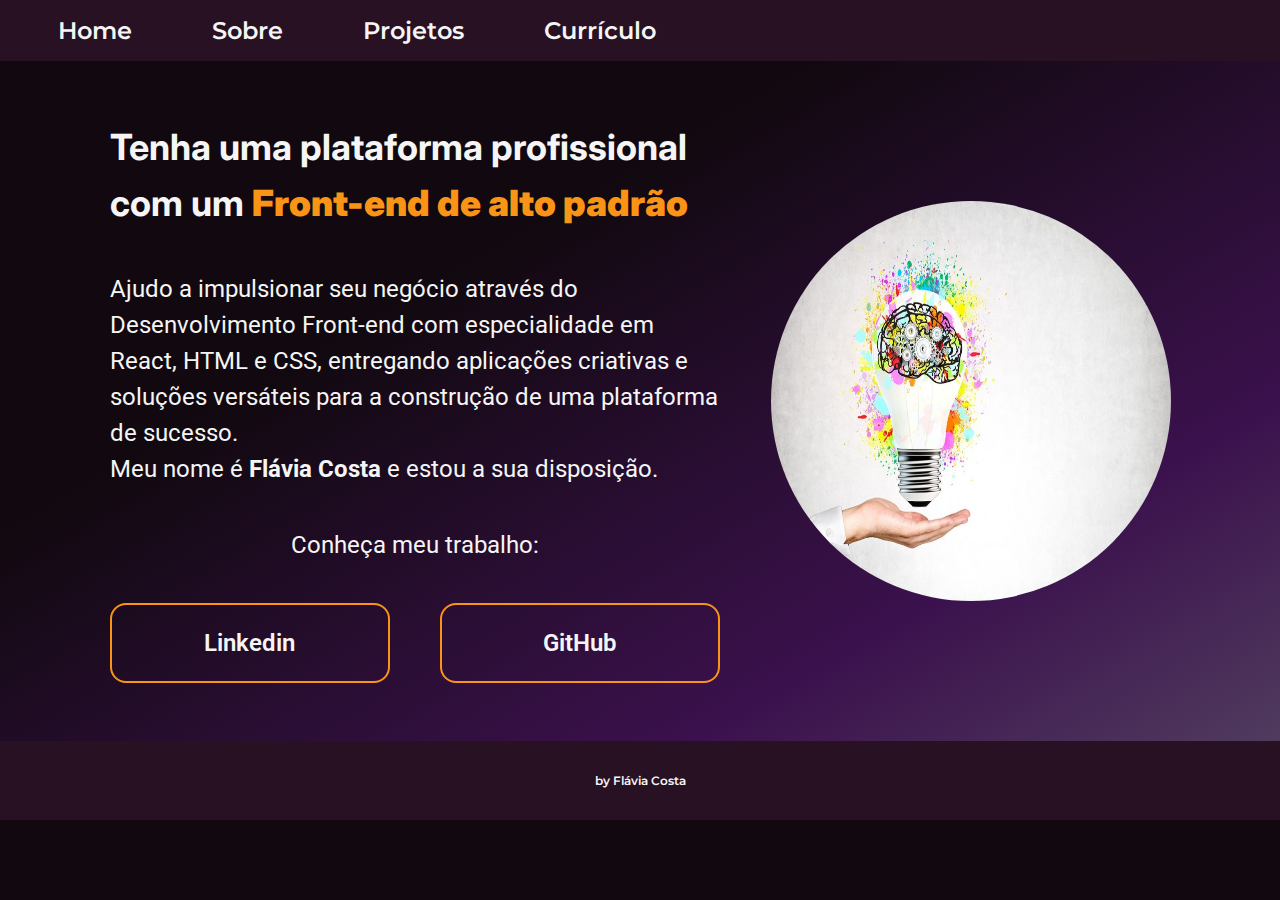
<file: index.html>
<!DOCTYPE html>
<html lang="pt-br">

<head>
  <meta charset="UTF-8">
  <meta name="viewport" content="width=device-width, initial-scale=1.0">
  <link rel="stylesheet" href="styles.css">
  <link rel="shortcut icon" href="IMG-1122.jpg" type="image/x-icon">
  <title>Portfolio</title>
</head>

<body>
  <header class="header">
    <nav class="menu">
      <a class="items" href="index.html">Home</a>
      <a class="items" href="about.html">Sobre</a>
      <a class="items" href="my-projects.html">Projetos</a>
      <a class="items" href="my-resume.html">Currículo</a>
    </nav>
  </header>
  <main class="presentation">
    <div class="content">
      <h1 class="title">Tenha uma plataforma profissional com um <strong class="distak-title">Front-end de alto padrão</strong></h1>
      <div>
        <p class="main-text content">Ajudo a impulsionar seu negócio através do Desenvolvimento Front-end 
          com especialidade em React, HTML e CSS, entregando aplicações criativas e soluções versáteis para 
          a construção de uma plataforma de sucesso.
        </p>
         <p class="main-text">Meu nome é <strong>Flávia Costa</strong> e estou a sua disposição.</p>
      </div>
      <p class="contact">Conheça meu trabalho:</p>
      <div class="social">
        <a class="social-button" href="https://www.linkedin.com/in/flavia-brasileiro/">Linkedin</a>
        <a class="social-button" href="https://github.com/flaviacosta23">GitHub</a>
      </div>
    </div>
    <div class="image-box">
      <img class="image" src="foto-criatividade.jpg" alt="Foto de mão com lâmpada">
    </div>
  </main>
  <footer class="footer">
    <p class="footer-text">by Flávia Costa</p>
  </footer>
</body>

</html>
</file>
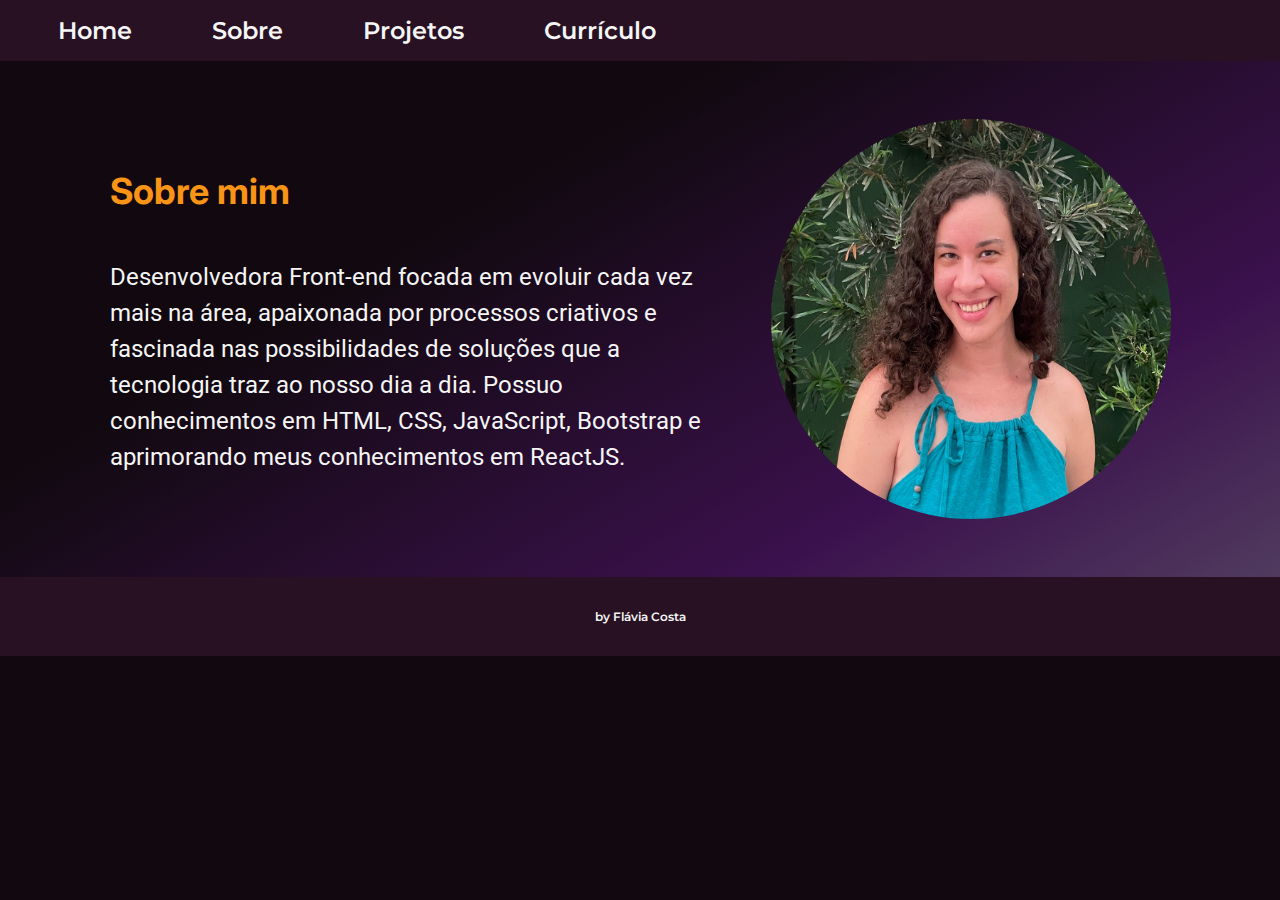
<file: about.html>
<!DOCTYPE html>
<html lang="pt-br">
<head>
  <meta charset="UTF-8">
  <meta name="viewport" content="width=device-width, initial-scale=1.0">

  <link rel="shortcut icon" href="IMG-1122.jpg" type="image/x-icon">
  
  <link rel="stylesheet" href="styles.css">
  <link rel="stylesheet" href="about-style.css">
  
  <title>Sobre</title>
</head>
<body>
  <header class="header">
    <nav class="menu">
      <a class="items" href="index.html">Home</a>
      <a class="items" href="about.html">Sobre</a>
      <a class="items" href="my-projects.html">Projetos</a>
      <a class="items" href="my-resume.html">Currículo</a>
    </nav>
  </header>
  <main class="presentation">
      <div class="content">
          <h1 class="title distak-title">Sobre mim</h1>
          <p class="main-text content">
              Desenvolvedora Front-end focada em evoluir cada vez mais na área, apaixonada por processos criativos 
              e fascinada nas possibilidades de soluções que a tecnologia traz ao nosso dia a dia.
              Possuo conhecimentos em HTML, CSS, JavaScript, Bootstrap e aprimorando meus conhecimentos em ReactJS.
          </p>
      </div>
      <div class="image-box">
        <img class="image" src="IMG-1122.jpg" alt="Foto de Flávia Costa">
      </div>
  </main>
  <footer class="footer">
    <p class="footer-text">by Flávia Costa</p>
  </footer>
</body>
</html>
</file>
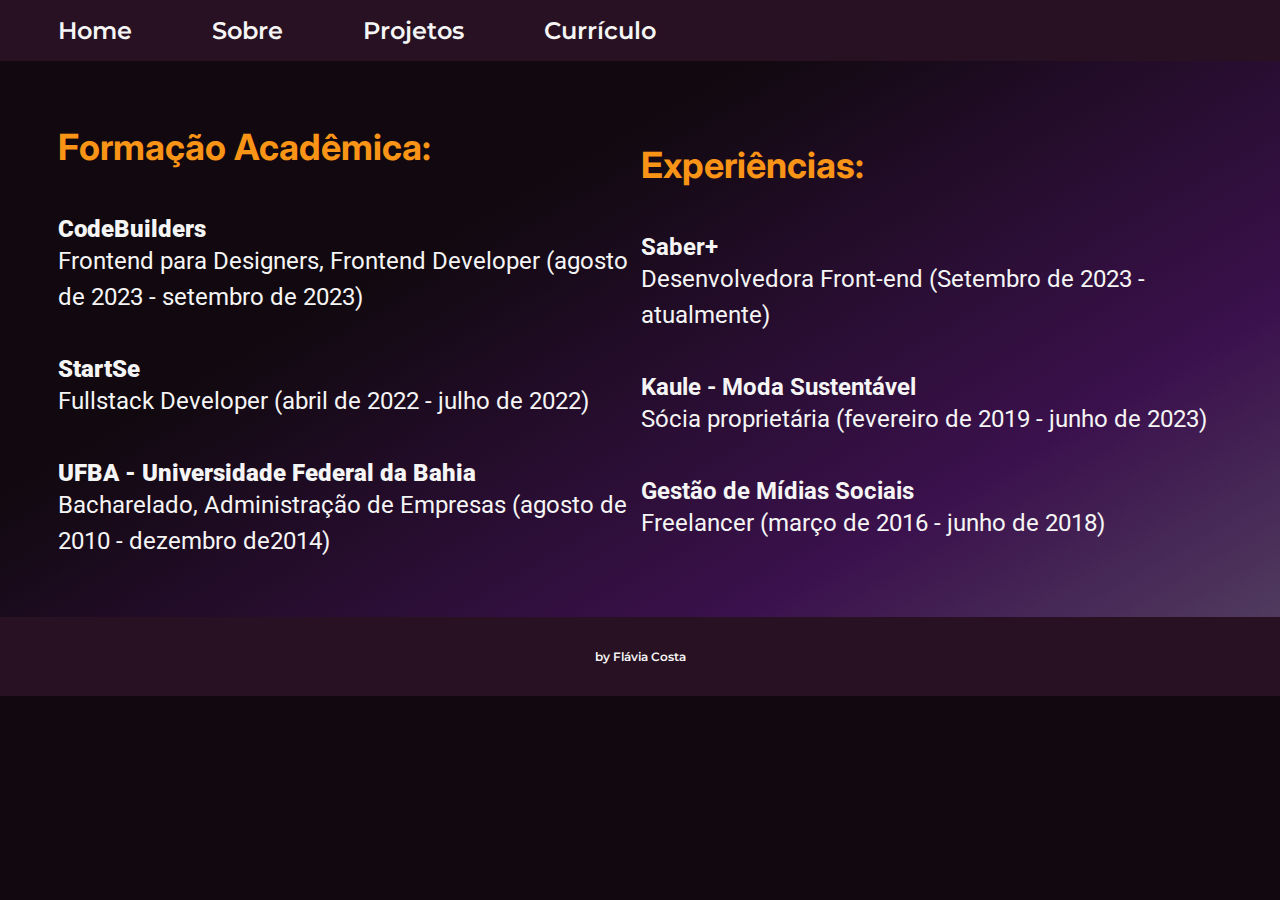
<file: my-resume.html>
<!DOCTYPE html>
<html lang="en">
<head>
    <meta charset="UTF-8">
    <meta name="viewport" content="width=device-width, initial-scale=1.0">
    <title>Document</title>

    <link rel="shortcut icon" href="IMG-1122.jpg" type="image/x-icon">

    <link rel="stylesheet" href="styles.css">
    <link rel="stylesheet" href="my-resume.css">
    
    
</head>
<body>
    <header class="header">
        <nav class="menu">
          <a class="items" href="index.html">Home</a>
          <a class="items" href="about.html">Sobre</a>
          <a class="items" href="my-projects.html">Projetos</a>
          <a class="items" href="my-resume.html">Currículo</a>
        </nav>
    </header>
    <main class= "presentation">
        <div class="content resume">
            <h1 class="title distak-title">Formação Acadêmica:</h1>

            <div>
                        
                <h2><strong>CodeBuilders</strong></h2>
                <p class="main-text">Frontend para Designers, Frontend Developer (agosto de 2023 - setembro
                    de 2023)</p>

            </div>

            <div>
            
                <h2><strong>StartSe</strong></h2>
                <p class="main-text">Fullstack Developer (abril de 2022 - julho de 2022)</p>
            
            </div>

            <div>

                <h2><strong>UFBA - Universidade Federal da Bahia</strong></h2>
                <p class="main-text">Bacharelado, Administração de Empresas (agosto de 2010 - dezembro de2014)</p>

            </div>
            
        </div>

        <div class="content">
            <h1 class="title distak-title">Experiências:</h1>

            <div>
                <h2>Saber+</h2>
                <p class="main-text">Desenvolvedora Front-end (Setembro de 2023 - atualmente) </p>
            </div>

            <div>
                <h2>Kaule - Moda Sustentável</h2>
                <p class="main-text">Sócia proprietária (fevereiro de 2019 - junho de 2023)</p>
            </div>

            <div>
                <h2>Gestão de Mídias Sociais</h2>
                <p class="main-text">Freelancer (março de 2016 - junho de 2018)</p>
            </div>
        </div>

    </main>

    <footer class="footer">
        <p class="footer-text">by Flávia Costa</p>
    </footer>
    
</body>
</html>
</file>
<file: styles.css>
@import url('https://fonts.googleapis.com/css2?family=Inter:wght@400;700&family=Montserrat:wght@600&family=Roboto:ital,wght@0,100;0,400;0,900;1,900&display=swap');

:root{
    --primary-color: #11090f;
    --second-color: #271122;
    --gradient-color1: #3b114d;
    --gradient-colo2: #503b5e;
    --distak-color: #F99417;
    --primary-text-color: #F5F5F5;
    --color-hover: #753981;
}

* {
  margin: 0;
  padding: 0;
}
/* este código com * serve para resetar o css de todos os elementos */

body {
  box-sizing: border-box;
  background-color: var(--primary-color);
  color: var(--primary-text-color);
  font-family: 'Roboto', sans-serif;
  display: flex;
  flex-direction: column;
  padding-right: 9%;
}

.header {
  background: var(--second-color);
  padding: 16px 5%;
  width: 100%;
}

.menu {
  display: flex;
  gap: 80px;
}

.items {
  color: var(--primary-text-color);
  font-family: 'Montserrat', sans-serif;
  font-size: 1.5rem;
  font-style: normal;
  font-weight: 600;
  line-height: normal;
  text-decoration: none;

  &:focus {
    color: var(--distak-color);
  }
}

.presentation {
  flex:1;
  padding: 5%;
  display: flex;
  align-items: center;
  justify-content:space-evenly;
  background: linear-gradient(150deg, var(--primary-color) 33%, var(--gradient-color1) 76%, var(--gradient-colo2) 100%);
  width: 100%;
}


.content {
  max-width: 610px;
  width: 100%;
  display: flex;
  flex-direction: column;
  align-items: flex-start;
  gap: 40px;
}

.title {
  font-family: 'Inter', sans-serif;
  font-size: 2.25rem;
  font-style: normal;
  font-weight: 700;
  line-height: 56px;
}

.distak-title {
  color: var(--distak-color);
}

.main-text {
  font-size: 1.5rem;
  font-style: normal;
  font-weight: 400;
  line-height: 36px;
}

.contact{
  width: 100%;
  font-size: 1.5rem;
  font-style: normal;
  font-weight: 400;
  line-height: 36px;
  text-align: center;

}

.social {
  width: 100%;
  display: flex;
  justify-content: space-between;
}

@keyframes pulseButton {
	0% {
		animation-timing-function: ease-out;
		transform: scale(1);
		transform-origin: center center;
	}

	10% {
		animation-timing-function: ease-in;
		transform: scale(0.91);
	}

	17% {
		animation-timing-function: ease-out;
		transform: scale(0.98);
	}

	33% {
		animation-timing-function: ease-in;
		transform: scale(0.87);
	}

	45% {
		animation-timing-function: ease-out;
		transform: scale(1);
	}
}

.social-button {
  color: var(--primary-text-color);
  width: 120px;
  padding: 20px 78px;
  border-radius: 16px;
  text-align: center;
  font-size: 1.5rem;
  font-style: normal;
  font-weight: 600;
  line-height: 36px;
  text-decoration:none;
  border: 2px solid var(--distak-color);

  &:hover {
    background-color: var(--color-hover);
  }
}

.animation-button {
  animation: pulseButton 2s ease 0s infinite normal forwards;
}

.image-box {
    overflow: hidden;
    border-radius: 50%;
    width: 400px;
    height: 400px;
}

.image {
  max-width: 580px;
  width: 100%;
  height: 100%;
  
}

.footer {
  width: 100%;
  background-color: var(--second-color);
  display: flex;
  justify-content: center;
  padding: 8px 5%;
 
}

.footer-text {
  color: var(--primary-text-color);
  font-family: Montserrat;
  font-size: 0.75rem;
  font-style: normal;
  font-weight: 600;
  line-height: normal;
  padding: 24px;
}

.hidden-desk {
  display: none;
}
.hidden-mobile {
  display: flex;
}

@media (max-width: 1200px) {
  .hidden-desk {
    display: flex;
  }
  .hidden-mobile {
    display: none;
  }

  .header {
    display: flex;
    align-items: center;
    justify-content: space-between;
    width: 100%;
  }

  .menu {
    gap: 5px;
    width: 100%;
    justify-content: space-between;
  }

  .items {
    align-items: center;
    width: fit-content;
    text-align: center;
    font-size: 1rem;
  }

  .items.hidden-desk {
    display: flex;
    flex-wrap: wrap;
    align-items: center;
  }
  .presentation {
    flex-direction: column-reverse;
  }

  .social {
    flex-direction: column;
    gap: 32px;
    align-items: center;
  }

  .social-button {
    max-width: 100%;
  }

  .image-box {
    width: 250px;
    height: 250px;
  }

  .image {
    width: 250px;
    height: 250px;
    bottom: 65px;
  }
 

}
</file>
<file: about-style.css>
@import url('https://fonts.googleapis.com/css2?family=Inter:wght@400;700&family=Montserrat:wght@600&family=Roboto:ital,wght@0,100;0,400;0,900;1,900&display=swap');


.main-text{
    font-size: 24px;
    font-style: normal;
    font-weight: 400;
    line-height: 36px;
}

.image {
    max-width: 580px;
    width: 100%;
    height: 100%;
  }
</file>
<file: my-resume.css>
@import url('https://fonts.googleapis.com/css2?family=Inter:wght@400;700&family=Montserrat:wght@600&family=Roboto:ital,wght@0,100;0,400;0,900;1,900&display=swap');


@media (max-width: 1200px) {
.resume {
    margin-bottom: 15%;
    order: 1;
}
}
</file>
